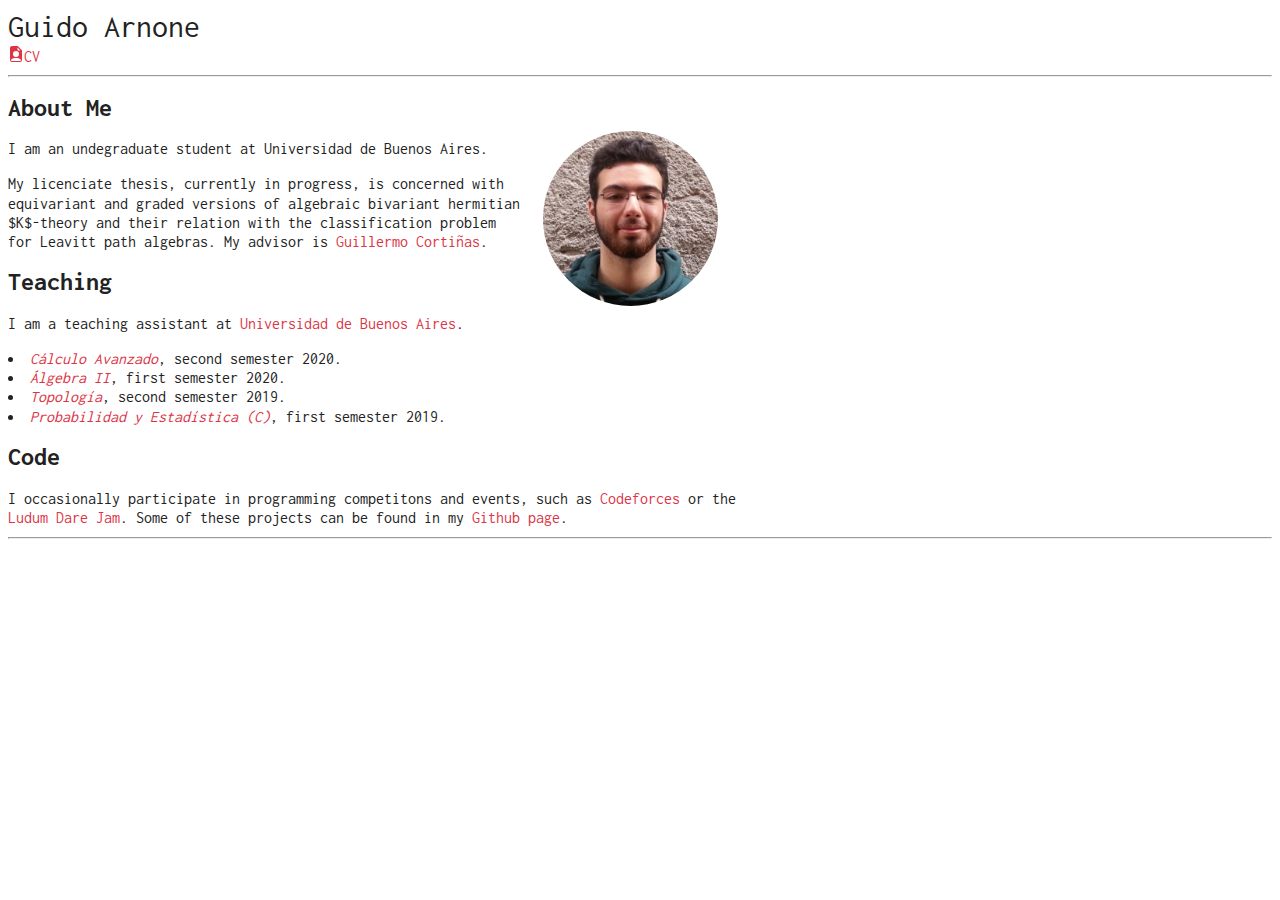
<file: index.html>
<!doctype html><html><head><meta name=generator content="Hugo 0.80.0"><meta charset=utf-8><meta name=viewport content="width=device-width,initial-scale=1,shrink-to-fit=no"><title>Guido Arnone</title><meta name=description content><meta name=author content><link href="https://fonts.googleapis.com/css2?family=Inconsolata:wght@400;700&display=swap" rel=stylesheet><link rel=stylesheet href=https://cdn.jsdelivr.net/npm/bootstrap@4.5.3/dist/css/bootstrap.min.css integrity=sha384-TX8t27EcRE3e/ihU7zmQxVncDAy5uIKz4rEkgIXeMed4M0jlfIDPvg6uqKI2xXr2 crossorigin=anonymous><link rel=stylesheet href=/sass/researcher.min.css><link rel=icon type=image/ico href=icon_g.png><link rel=alternate type=application/rss+xml href=/index.xml title="Guido Arnone"></head><body><div class="container mt-5"><nav class="navbar navbar-expand-sm flex-column flex-sm-row text-nowrap p-0"><a class="navbar-brand mx-0 mr-sm-auto" href>Guido Arnone</a><div class="navbar-nav flex-row flex-wrap justify-content-center"><a class="nav-item nav-link" href=/cv.pdf><svg width="1em" height="1em" viewBox="0 0 16 16" class="bi bi-file-earmark-person-fill" fill="currentcolor" xmlns="http://www.w3.org/2000/svg"><path fill-rule="evenodd" d="M2 2a2 2 0 012-2h5.293A1 1 0 0110 .293L13.707 4a1 1 0 01.293.707V14a2 2 0 01-2 2H4a2 2 0 01-2-2V2zm7.5 1.5v-2l3 3h-2a1 1 0 01-1-1zM11 8A3 3 0 115 8a3 3 0 016 0zm2 5.755S12 12 8 12s-5 1.755-5 1.755V14a1 1 0 001 1h8a1 1 0 001-1v-.245z"/></svg>CV</a></div></nav></div><hr><div id=content><div class=container><script type=text/javascript src="https://cdn.mathjax.org/mathjax/latest/MathJax.js?config=TeX-AMS-MML_HTMLorMML"></script><script type=text/x-mathjax-config>
MathJax.Hub.Config({
  tex2jax: {
    inlineMath: [['$','$'], ['\\(','\\)']],
    displayMath: [['$$','$$'], ['\[','\]']],
    processEscapes: true,
    processEnvironments: true,
    skipTags: ['script', 'noscript', 'style', 'textarea', 'pre'],
    TeX: { equationNumbers: { autoNumber: "AMS" },
         extensions: ["AMSmath.js", "AMSsymbols.js"] }
  }
});
</script><script type=text/x-mathjax-config>
  MathJax.Hub.Queue(function() {
    // Fix <code> tags after MathJax finishes running. This is a
    // hack to overcome a shortcoming of Markdown. Discussion at
    // https://github.com/mojombo/jekyll/issues/199
    var all = MathJax.Hub.getAllJax(), i;
    for(i = 0; i < all.length; i += 1) {
        all[i].SourceElement().parentNode.className += ' has-jax';
    }
});
</script><h2 id=about-me>About Me</h2><figure class=avatar><img src=/yo.png></figure><p>I am an undegraduate student at Universidad de Buenos Aires.</p><p>My licenciate thesis, currently in progress, is concerned with equivariant and
graded versions of algebraic bivariant hermitian $K$-theory and their relation
with the classification problem for Leavitt path algebras.
My advisor is <a href=http://mate.dm.uba.ar/~gcorti/>Guillermo Cortiñas</a>.</p><h2 id=teaching>Teaching</h2><p>I am a teaching assistant at <a href=http://web.dm.uba.ar/>Universidad de Buenos
Aires</a>.</p><ul><li><a href=http://cms.dm.uba.ar/academico/programas/Calculo_Avanzado><em>Cálculo Avanzado</em></a>, second semester 2020.</li><li><a href=http://cms.dm.uba.ar/academico/materias/1ercuat2020/algebra_II/><em>Álgebra II</em></a>, first semester 2020.</li><li><a href=http://cms.dm.uba.ar/academico/materias/2docuat2019/topologia/><em>Topología</em></a>, second semester 2019.</li><li><a href=http://cms.dm.uba.ar/academico/materias/1ercuat2019/probabilidades_y_estadistica_C/><em>Probabilidad y Estadística (C)</em></a>, first semester 2019.</li></ul><h2 id=code>Code</h2><p>I occasionally participate in programming competitons and events, such as
<a href=https://codeforces.com/>Codeforces</a> or the
<a href=https://ldjam.com/>Ludum Dare Jam</a>. Some of these projects can be found in my
<a href=https://github.com/guidoarnone>Github page</a>.</p></div></div><div id=footer class=mb-5><hr><div class="container text-center"><a href><small></small></a></div></div></body></html>
</file>
